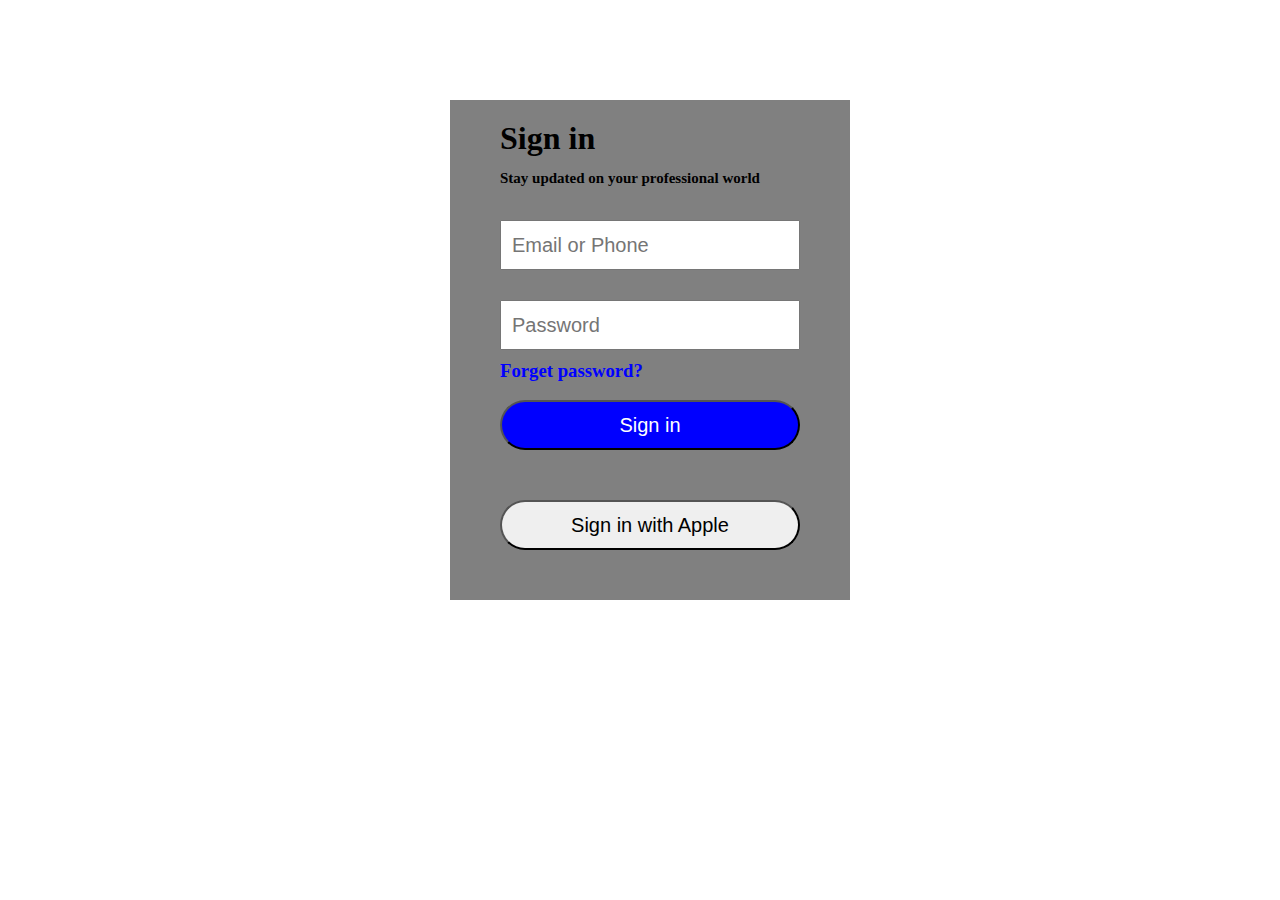
<file: index.html>
<html>
    <head>
        <title>This is Main branch</title>
        <link rel="stylesheet" href="css/style.css">
    </head>
    <body>
        <div class="parent">
            <div class="container">
            <h1>Sign in</h1>
            <h2>Stay updated on your professional world</h2>
            <div class="text1">
                <input type="text" placeholder="Email or Phone">
            </div>
            <div class="text2">
                <input type="password" placeholder="Password">
            </div>
            <h3>Forget password?</h3>
            <div class="first">
            <button>Sign in</button>
            </div>
            <div class="second">
            <button>Sign in with Apple</button>
            </div>
            </div>
        </div>
    </body>
</html>
</file>
<file: css/style.css>
* {
  margin: 0;
  padding: 0;
}

.parent {
  position: relative;
  width: 400px;
  height: 500px;
  background-color: grey;
  top: 100px;
  left: 450px;
}
.parent .container {
  position: absolute;
  width: 400px;
  height: 500px;
}
.parent .container h1 {
  position: absolute;
  left: 50px;
  top: 20px;
}
.parent .container h2 {
  position: absolute;
  left: 50px;
  font-size: 15px;
  top: 70px;
}
.parent .container h3 {
  left: 50px;
  position: absolute;
  color: blue;
  top: 260px;
}
.parent .container .text1 input {
  top: 120px;
  position: absolute;
  left: 50px;
  width: 300px;
  height: 50px;
  padding-left: 10px;
  font-size: 20px;
}
.parent .container .text2 input {
  top: 200px;
  position: absolute;
  left: 50px;
  width: 300px;
  height: 50px;
  padding-left: 10px;
  font-size: 20px;
}
.parent .first button {
  position: absolute;
  border-radius: 50px;
  width: 300px;
  height: 50px;
  left: 50px;
  top: 300px;
  font-size: 20px;
  background-color: blue;
  color: #FFF;
}
.parent .second button {
  position: absolute;
  border-radius: 50px;
  width: 300px;
  height: 50px;
  left: 50px;
  top: 400px;
  font-size: 20px;
}/*# sourceMappingURL=style.css.map */
</file>
